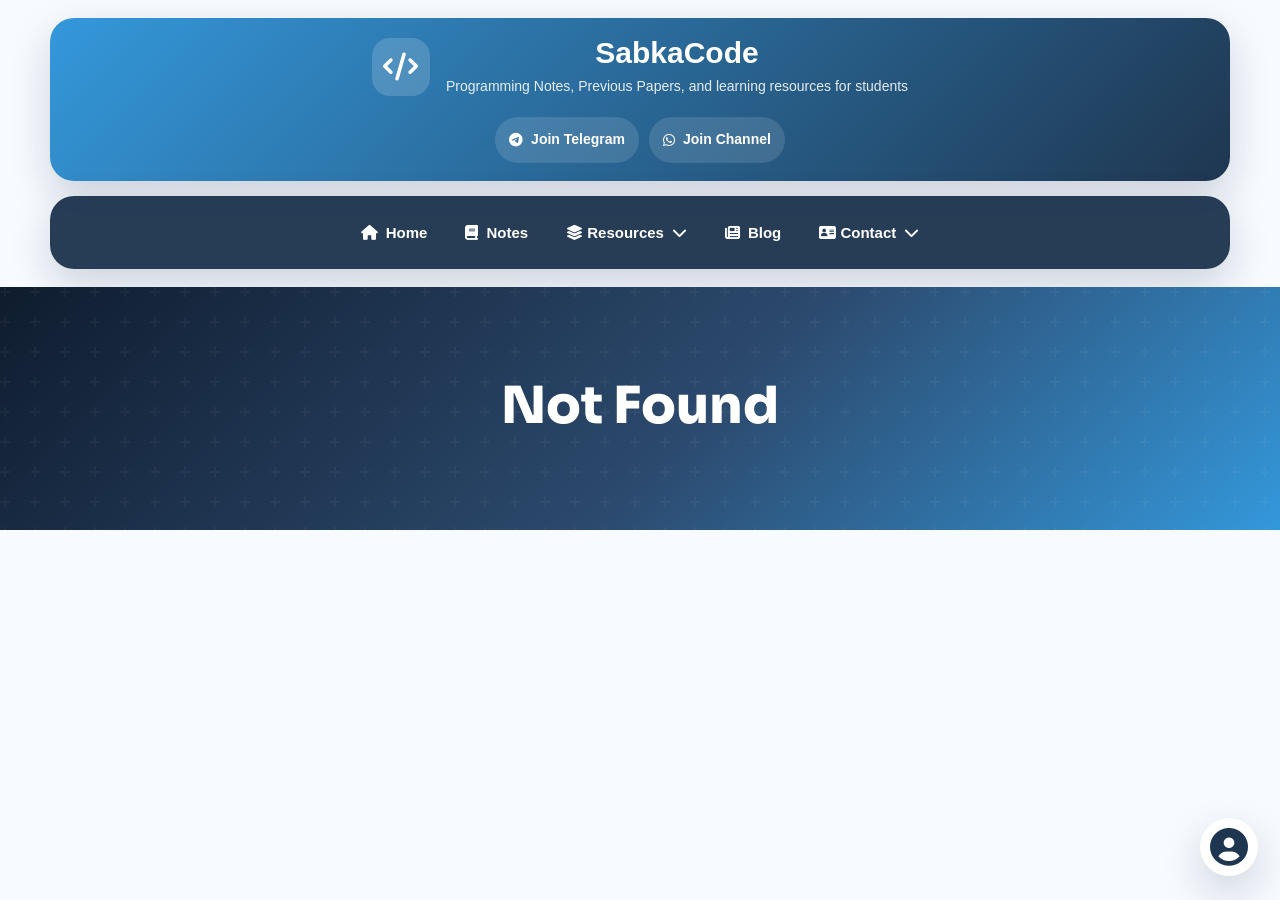
<file: notes/aktu/index.html>
<!DOCTYPE html>
<html lang="en">
<head>
  <meta charset="UTF-8"/>
  <meta name="viewport" content="width=device-width, initial-scale=1.0"/>
  <title>Free Notes – AKTU, DBRAU, CSJMU | SabkaCode</title>
  <meta name="description" content="Free study notes for AKTU, DBRAU and CSJMU students. MCA, MBA, BCA notes for all subjects and semesters — 100% free."/>
  <link rel="canonical" href="https://sabkacode.vercel.app/notes"/>
  <meta property="og:title" content="Free Notes – AKTU, DBRAU, CSJMU | SabkaCode"/>
  <meta property="og:description" content="Free notes for all semesters and subjects — AKTU MCA/MBA, DBRAU BCA, CSJMU BCA."/>
  <meta property="og:url" content="https://sabkacode.vercel.app/notes"/>
  <meta property="og:image" content="https://sabkacode.vercel.app/logo.png"/>
  <link rel="preconnect" href="https://fonts.googleapis.com"/>
  <link href="https://fonts.googleapis.com/css2?family=Sora:wght@400;600;700;800&family=DM+Sans:wght@400;500;600&display=swap" rel="stylesheet"/>
  <link rel="stylesheet" href="https://cdnjs.cloudflare.com/ajax/libs/font-awesome/6.5.0/css/all.min.css"/>
  <style>
    *,*::before,*::after{box-sizing:border-box;margin:0;padding:0}
    :root{
      --blue:#3498db;--blue-d:#1f6fa8;--blue-l:#e8f4fd;
      --dark:#0f1c2e;--mid:#2c4a6e;--text:#2d3748;--muted:#718096;
      --bg:#f7faff;--white:#fff;--radius:14px;
      --shadow:0 4px 24px rgba(52,152,219,.10);
      --shadow-lg:0 12px 40px rgba(52,152,219,.18);
    }
    html{scroll-behavior:smooth}
    body{font-family:'DM Sans',sans-serif;background:var(--bg);color:var(--text);line-height:1.7;overflow-x:hidden}

   

    /* ── HERO ── */
    .hero{background:linear-gradient(135deg,var(--dark) 0%,var(--mid) 55%,var(--blue) 100%);padding:90px 5% 80px;text-align:center;position:relative;overflow:hidden}
    .hero::before{content:'';position:absolute;inset:0;background:url("data:image/svg+xml,%3Csvg width='60' height='60' viewBox='0 0 60 60' xmlns='http://www.w3.org/2000/svg'%3E%3Cg fill='%23fff' fill-opacity='0.04'%3E%3Cpath d='M36 34v-4h-2v4h-4v2h4v4h2v-4h4v-2h-4zm0-30V0h-2v4h-4v2h4v4h2V6h4V4h-4zM6 34v-4H4v4H0v2h4v4h2v-4h4v-2H6zM6 4V0H4v4H0v2h4v4h2V6h4V4H6z'/%3E%3C/g%3E%3C/svg%3E")}
    .badge{display:inline-block;background:rgba(255,255,255,.12);border:1px solid rgba(255,255,255,.25);color:#fff;font-size:.75rem;font-weight:700;letter-spacing:2px;text-transform:uppercase;padding:6px 18px;border-radius:50px;margin-bottom:18px}
    .hero h1{font-family:'Sora',sans-serif;font-size:clamp(2rem,4.5vw,3.2rem);font-weight:800;color:#fff;margin-bottom:14px;line-height:1.15}
    .hero h1 span{color:#74c0fc}
    .hero p{color:rgba(255,255,255,.78);font-size:1.05rem;max-width:520px;margin:0 auto 32px}
    .hero-stats{display:flex;justify-content:center;gap:32px;flex-wrap:wrap}
    .hs{text-align:center}
    .hs-num{font-family:'Sora',sans-serif;font-size:1.6rem;font-weight:800;color:#74c0fc}
    .hs-label{font-size:.75rem;color:rgba(255,255,255,.65);letter-spacing:.5px}

    /* ── SECTION ── */
    .section{padding:64px 5%}
    .section-inner{max-width:1100px;margin:0 auto}
    .sec-tag{display:inline-block;background:var(--blue-l);color:var(--blue);font-size:.72rem;font-weight:700;letter-spacing:1.5px;text-transform:uppercase;padding:5px 14px;border-radius:50px;margin-bottom:12px}
    h2{font-family:'Sora',sans-serif;font-size:clamp(1.5rem,3vw,2.1rem);font-weight:800;color:var(--dark);margin-bottom:10px;line-height:1.2}
    .lead{color:var(--muted);font-size:1rem;max-width:580px;margin-bottom:36px}

    /* ── INFO SECTIONS ── */
    .section h1{font-family:'Sora',sans-serif;font-size:clamp(1.4rem,2.5vw,1.9rem);font-weight:800;color:var(--dark);margin-bottom:14px}
    .section p{color:var(--muted);margin-bottom:14px;font-size:.97rem}
    .section ul{padding-left:22px;color:var(--muted);font-size:.95rem;margin-bottom:14px}
    .section ul li{margin-bottom:6px}

    /* ── UNIVERSITY CARDS ── */
    .uni-grid{display:grid;grid-template-columns:repeat(auto-fit,minmax(280px,1fr));gap:24px;margin-top:36px}
    .uni-card{background:var(--white);border-radius:20px;padding:36px 30px;box-shadow:var(--shadow);border:2px solid transparent;text-decoration:none;display:block;transition:all .25s;position:relative;overflow:hidden}
    .uni-card::before{content:'';position:absolute;top:0;left:0;right:0;height:4px;background:var(--blue)}
    .uni-card:hover{border-color:var(--blue);transform:translateY(-6px);box-shadow:var(--shadow-lg)}
    .uni-icon{width:56px;height:56px;background:var(--blue-l);border-radius:14px;display:flex;align-items:center;justify-content:center;font-size:1.5rem;margin-bottom:18px}
    .uni-card h3{font-family:'Sora',sans-serif;font-size:1.15rem;font-weight:800;color:var(--dark);margin-bottom:4px}
    .uni-card .uni-full{font-size:.82rem;color:var(--muted);margin-bottom:14px}
    .uni-courses{display:flex;gap:8px;flex-wrap:wrap;margin-bottom:20px}
    .uni-courses span{background:var(--blue-l);color:var(--blue);font-size:.75rem;font-weight:600;padding:4px 10px;border-radius:50px}
    .uni-arrow{display:inline-flex;align-items:center;gap:6px;color:var(--blue);font-size:.88rem;font-weight:600}
    .uni-arrow i{transition:transform .2s}
    .uni-card:hover .uni-arrow i{transform:translateX(4px)}

    /* ── SUBJECTS ── */
    .subjects-bg{background:var(--white)}
    .sub-tabs{display:flex;gap:10px;flex-wrap:wrap;margin-bottom:28px}
    .sub-tab{padding:8px 20px;border-radius:50px;border:1.5px solid #e2e8f0;background:transparent;font-family:'DM Sans',sans-serif;font-size:.85rem;font-weight:600;color:var(--muted);cursor:pointer;transition:all .2s}
    .sub-tab.active,.sub-tab:hover{background:var(--blue);border-color:var(--blue);color:#fff}
    .sub-panel{display:none;grid-template-columns:repeat(auto-fill,minmax(200px,1fr));gap:12px}
    .sub-panel.active{display:grid}
    .sub-chip{background:var(--bg);border-radius:10px;padding:14px 16px;font-size:.85rem;font-weight:500;color:var(--text);border:1.5px solid #e8edf5;transition:all .2s;display:flex;align-items:center;gap:8px}
    .sub-chip i{color:var(--blue);font-size:.9rem}
    .sub-chip:hover{border-color:var(--blue);background:var(--blue-l);color:var(--blue)}

    /* ── WHY ── */
    .why-grid{display:grid;grid-template-columns:repeat(auto-fit,minmax(220px,1fr));gap:20px;margin-top:32px}
    .why-card{background:var(--white);border-radius:var(--radius);padding:26px;box-shadow:var(--shadow);text-align:center}
    .why-icon{font-size:2rem;margin-bottom:12px}
    .why-card h4{font-family:'Sora',sans-serif;font-size:.95rem;font-weight:700;color:var(--dark);margin-bottom:6px}
    .why-card p{font-size:.83rem;color:var(--muted)}

    /* ── FOOTER ── */
    footer{
      background:var(--dark);
      color:rgba(255,255,255,.6);
      text-align:center;
      padding:28px 5%;
      font-size:.83rem;
    }
    footer a{color:#74c0fc;text-decoration:none}
    footer a:hover{text-decoration:underline}

    /* ── TRANSLATE FAB ── */
    .t-fab{position:fixed;bottom:26px;right:26px;z-index:9999;display:flex;flex-direction:column;align-items:flex-end;gap:10px}
    .t-btn{width:52px;height:52px;background:var(--blue);border-radius:50%;border:none;cursor:pointer;box-shadow:0 4px 20px rgba(52,152,219,.5);color:#fff;font-size:1.3rem;display:flex;align-items:center;justify-content:center;transition:all .25s;flex-direction:column;gap:1px}
    .t-btn small{font-size:.45rem;font-weight:700;letter-spacing:.5px}
    .t-btn:hover{background:var(--blue-d);transform:scale(1.08)}
    .t-drawer{background:#fff;border-radius:16px;box-shadow:0 10px 40px rgba(0,0,0,.15);padding:14px 12px;width:210px;max-height:0;overflow:hidden;opacity:0;transition:max-height .35s ease,opacity .3s ease}
    .t-drawer.open{max-height:420px;opacity:1}
    .t-title{font-size:.7rem;font-weight:700;letter-spacing:1.5px;text-transform:uppercase;color:var(--muted);margin-bottom:8px;padding:0 4px}
    .t-grid{display:flex;flex-direction:column;gap:3px;max-height:340px;overflow-y:auto}
    .t-opt{display:flex;align-items:center;gap:9px;padding:8px 10px;border-radius:8px;border:none;background:transparent;font-family:'DM Sans',sans-serif;font-size:.85rem;color:var(--text);cursor:pointer;text-align:left;width:100%;transition:background .15s}
    .t-opt:hover{background:var(--blue-l);color:var(--blue)}
    .t-opt.active{background:var(--blue);color:#fff}

    /* ── REVEAL ── */
    .reveal{opacity:0;transform:translateY(24px);transition:opacity .6s,transform .6s}
    .reveal.on{opacity:1;transform:none}
  </style>
</head>
<body>


	<div id="nav"></div>
  <!-- ══ HERO ══ -->
<section class="hero">
  <h1>Not Found<br/></h1>
</section>
	<script src="/script.js"></script>
</body>
</html>
</file>
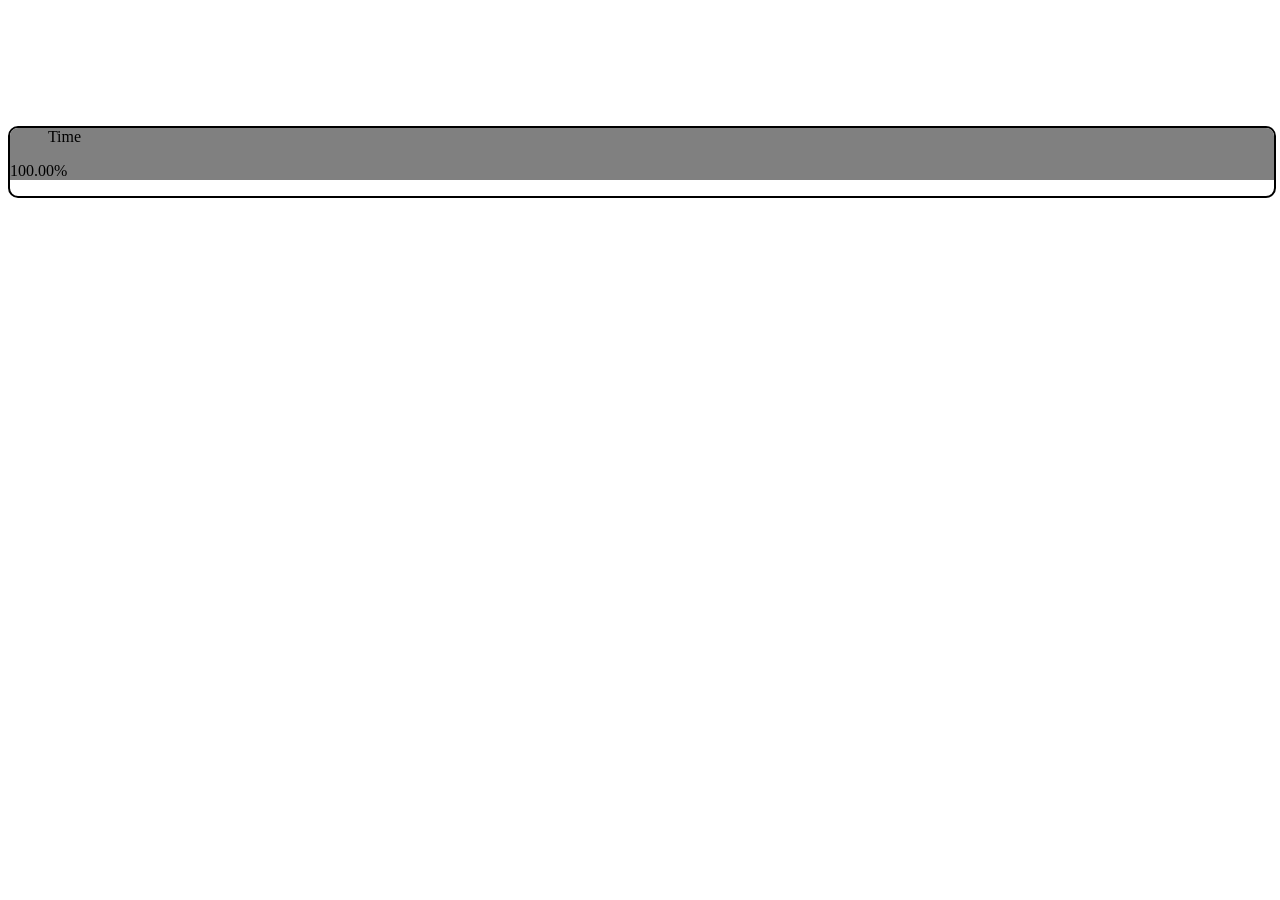
<file: calc.html>
<!DOCTYPE html>
<html lang="en">

<head>
    <meta charset="UTF-8">
    <meta name="viewport" content="width=device-width, initial-scale=1">
    <title>Calcu</title>
    <style>
        .container {
            border: 2px solid black;
            width: 100%;
            height: 100%;
            margin-top: 10%;
            border-radius: 10px;
        }

        .top {
            background-color: grey;
            border-top-right-radius: 8px;
            border-top-left-radius: 8px;
        }

        .time {
            text-align: left;
            margin-left: 3%;
        }
        .time p{
            text-align: right;
            margin-top:-15px;
        }
    </style>
</head>
<!--Create a calculator-->
<body><div class="container">

<div class="top">

<div class="time">

<span id="time">Time</span>

</div>

<div id="battery">

<p id="battery-level"><span id="level">N/A</span></p>

</div>

</div>

</div>

</center>

</body>

<script>

// Check if Battery Status API is supported

if ('getBattery' in navigator) {

navigator.getBattery().then(function(battery) {

// Update battery level

function updateBatteryStatus() {

document.getElementById('level').textContent = `${(battery.level * 100).toFixed(2)}%`;

}


// Initial update

updateBatteryStatus();


// Update when the battery level changes

battery.addEventListener('levelchange', updateBatteryStatus);

});

} else {

document.getElementById('battery-level').textContent = 'Battery Status API not supported';

}

</script>

</html>
</file>
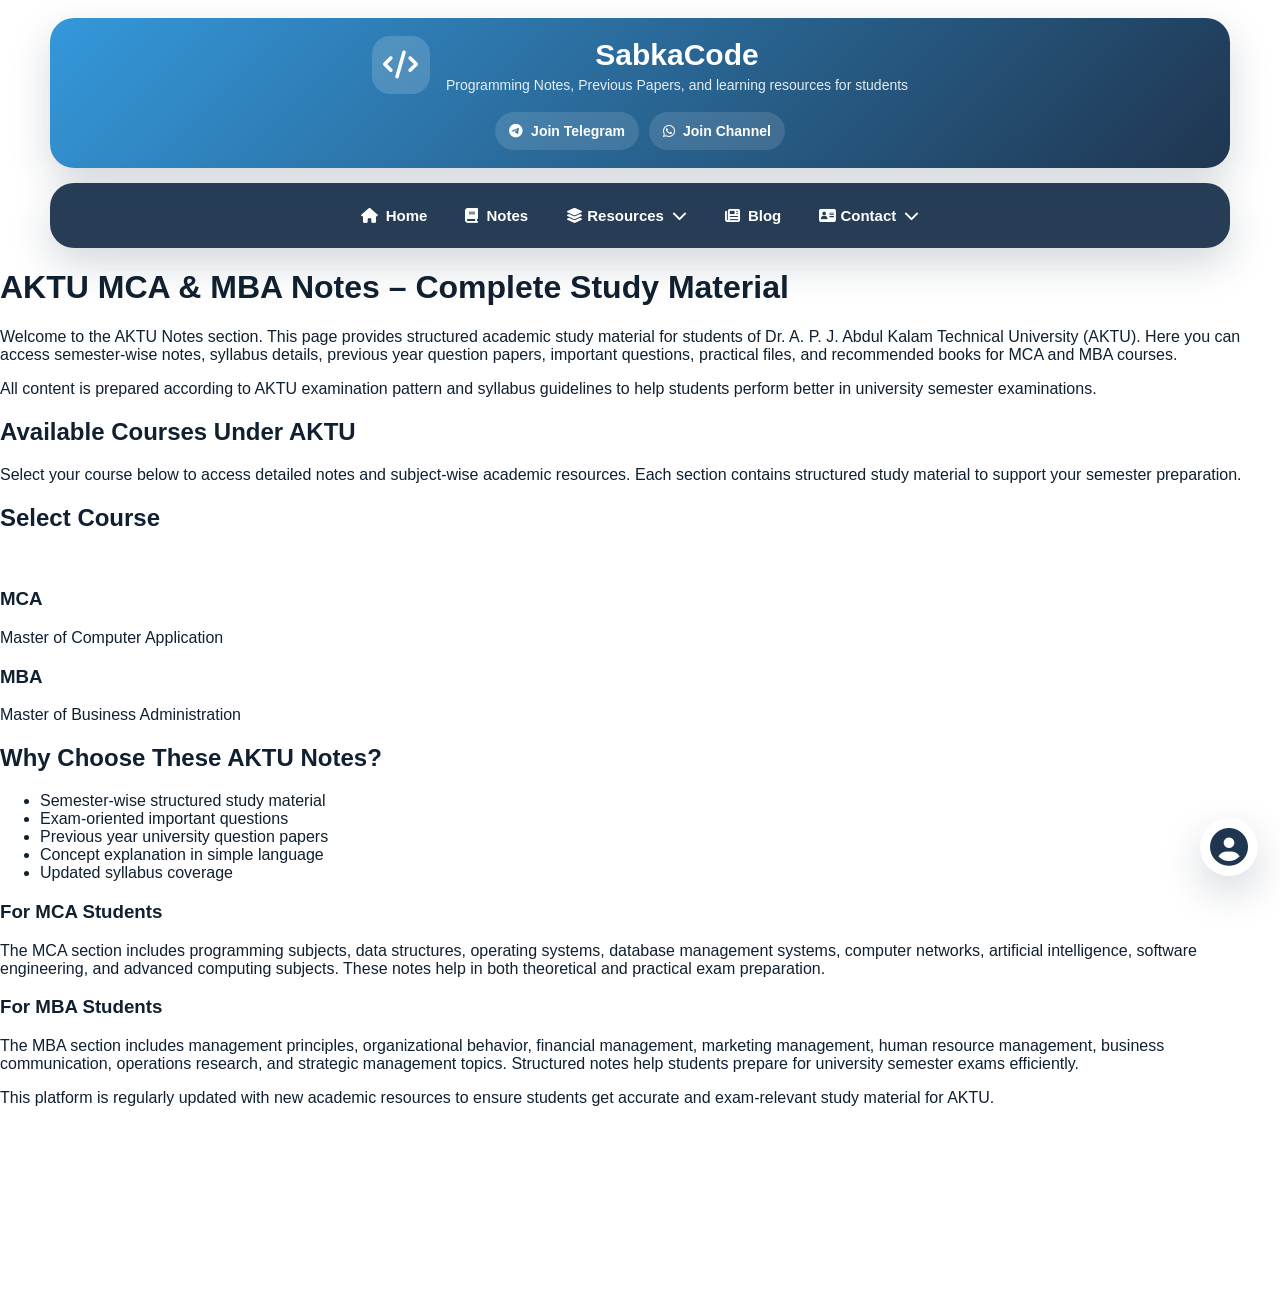
<file: notes/aktu/index1.html>
<!DOCTYPE html>
<html lang="en">
    <head>
        <meta charset="UTF-8">
        <meta name="google-site-verification" content="UpCtnERv_OdHBR4c5vAHfn8VcnpYshlSEutWzbxSKwY" />
        <meta name="viewport" content="width=device-width, initial-scale=1.0">
        <link rel="stylesheet" href="https://cdnjs.cloudflare.com/ajax/libs/font-awesome/5.15.4/css/all.min.css">
        <title>AKTU - Notes</title>
        <script type="text/javascript">
    (function(c,l,a,r,i,t,y){
        c[a]=c[a]||function(){(c[a].q=c[a].q||[]).push(arguments)};
        t=l.createElement(r);t.async=1;t.src="https://www.clarity.ms/tag/"+i;
        y=l.getElementsByTagName(r)[0];y.parentNode.insertBefore(t,y);
    })(window, document, "clarity", "script", "otqed8ed9r");
</script>
        <style>
            .pp{
                color:blue;
            }
            .pp:hover{
                text-decoration:underline;
            }
        </style>
    </head>
    <script language="JavaScript" type="text/javascript">
        //Message to display whenever right click on website
        var message = "Sorry, Right Click have been disabled."; 
        function click(e) {
            if (document.all) {
                if (event.button == 2 || event.button == 3) {
                    alert(message);
                    return false;
                }
            }
            else{
                if (e.button == 2 || e.button == 3) {
                    e.preventDefault();
                    e.stopPropagation();
                    alert(message);
                    return false;
                }
            }
        }

        if (document.all) {
            document.onmousedown = click;
        }
        else {
            document.onclick = click;
        }
        document.oncontextmenu = function () {
            return false;
        };
    </script>
    <body>
        <div id="nav"></div>
        <main>
            <!-- Card grid for different sections -->
			<h1>AKTU MCA & MBA Notes – Complete Study Material</h1>

<p>
Welcome to the AKTU Notes section. This page provides structured academic study material 
for students of Dr. A. P. J. Abdul Kalam Technical University (AKTU).
Here you can access semester-wise notes, syllabus details, previous year question papers,
important questions, practical files, and recommended books for MCA and MBA courses.
</p>

<p>
All content is prepared according to AKTU examination pattern and syllabus guidelines
to help students perform better in university semester examinations.
</p>

<h2>Available Courses Under AKTU</h2>

<p>
Select your course below to access detailed notes and subject-wise academic resources.
Each section contains structured study material to support your semester preparation.
</p>
            <h2>Select Course</h2><br>
            <div class="card-container">
                <div class="card" onclick="window.location.href='https://sabkacode.vercel.app/notes/aktu/mca'">
                    <h3>MCA</h3>
                    <p>Master of Computer Application</p>
		</div><!--
                <div class="card" onclick="window.location.href='https://sabkacode.vercel.app/notes/aktu/int/mca'">
                    <h3>MCA (Int.)</h3>
 	            <p>Master of Computer Application <center>(Integrated)</center></p>
                </div>-->
                <div class="card" onclick="window.location.href='https://sabkacode.vercel.app/notes/aktu/mba'">
                    <h3>MBA</h3>
                    <p>Master of Business Administration</p>
		</div><!--
                <div class="card" onclick="window.location.href='https://sabkacode.vercel.app/notes/aktu/int/mba'">
                    <h3>MBA (Int.)</h3>
                    <p>Master of Business Administration <center>(Integrated)</center></p>
                </div>-->
            </div>

<h2>Why Choose These AKTU Notes?</h2>

<ul>
<li>Semester-wise structured study material</li>
<li>Exam-oriented important questions</li>
<li>Previous year university question papers</li>
<li>Concept explanation in simple language</li>
<li>Updated syllabus coverage</li>
</ul>

<h3>For MCA Students</h3>

<p>
The MCA section includes programming subjects, data structures, operating systems,
database management systems, computer networks, artificial intelligence,
software engineering, and advanced computing subjects.
These notes help in both theoretical and practical exam preparation.
</p>

<h3>For MBA Students</h3>

<p>
The MBA section includes management principles, organizational behavior,
financial management, marketing management, human resource management,
business communication, operations research, and strategic management topics.
Structured notes help students prepare for university semester exams efficiently.
</p>

<p>
This platform is regularly updated with new academic resources to ensure
students get accurate and exam-relevant study material for AKTU.
</p>
        </main><br><br><br><br><br><br><br><br><br><br>
    </body>
   </html>

<!-- NAV INCLUDE SCRIPT -->
<script src="/script.js"></script>
</file>
